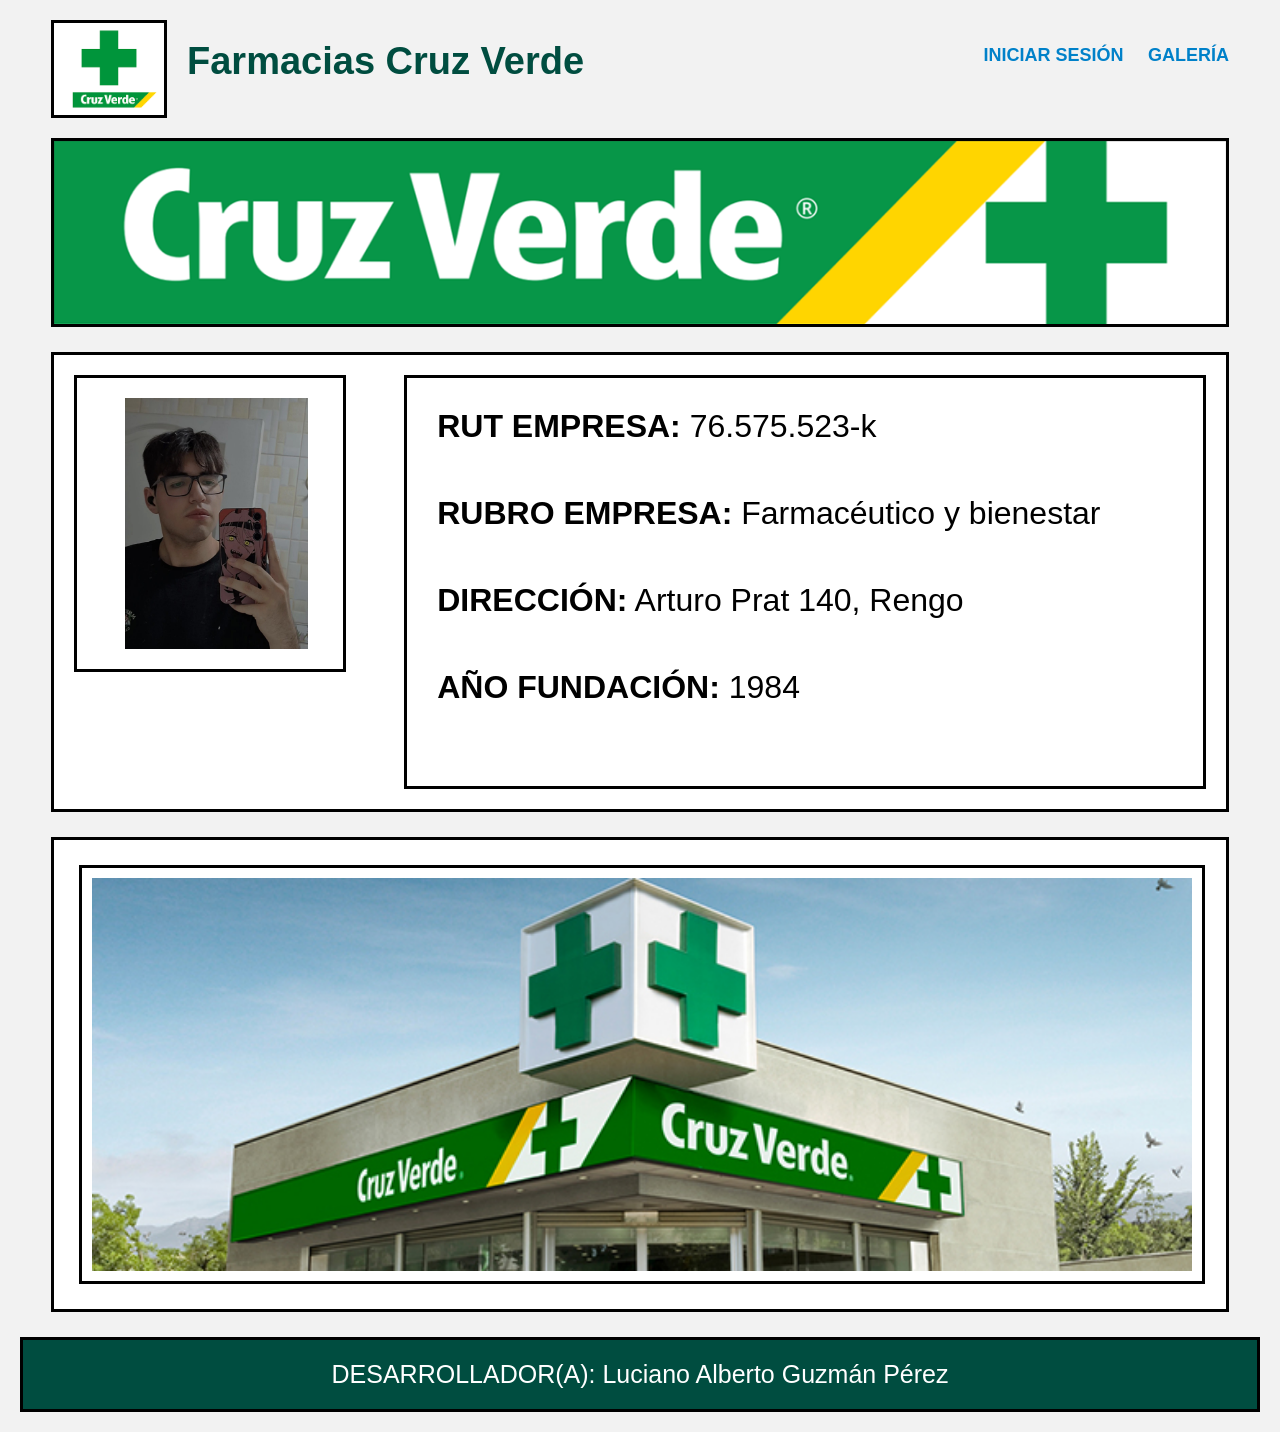
<file: index.html>
<!DOCTYPE html>
<html lang="es">
<head>
    <meta charset="UTF-8">
    <meta name="viewport" content="width=device-width, initial-scale=1.0">
    <title>Cruz Verde - Inicio</title>
    <link href="css/estilos.css" rel="stylesheet" type="text/css" />
</head>
<body>

    <header>
        <div class="bloque-marca">
            <div class="logo-recuadro">
                <img src="imagenes/Cruz-verde-logo.png" alt="Logo">
            </div>
            <div class="nombre-empresa">Farmacias Cruz Verde</div>
        </div>

        <nav>
            <ul>
                <li><a href="login.html">INICIAR SESIÓN</a></li>
                <li><a href="galeria.html">GALERÍA</a></li>
            </ul>
        </nav>
    </header>

    <main>
        <section class="banner-principal">
            <img src="imagenes/Cruz-Verde.png" alt="Banner">
        </section>

        <section class="seccion-info">
            <div class="caja-gerente">
                <img src="imagenes/Gerente.jpg" alt="Gerente">
            </div>
            <div class="caja-datos">
                <p><strong>RUT EMPRESA:</strong> 76.575.523-k</p>
                <p><strong>RUBRO EMPRESA:</strong> Farmacéutico y bienestar</p>
                <p><strong>DIRECCIÓN:</strong> Arturo Prat 140, Rengo</p>
                <p><strong>AÑO FUNDACIÓN:</strong> 1984</p>
            </div>
        </section>

        <section class="seccion-representativa">
            <div class="recuadro-externo">
                <div class="recuadro-interno">
                    <img src="imagenes/Imagen-frontis.jpg" alt="Sucursal">
                </div>
            </div>
        </section>
    </main>

    <footer>
        DESARROLLADOR(A): Luciano Alberto Guzmán Pérez
    </footer>

</body>
</html>
</file>
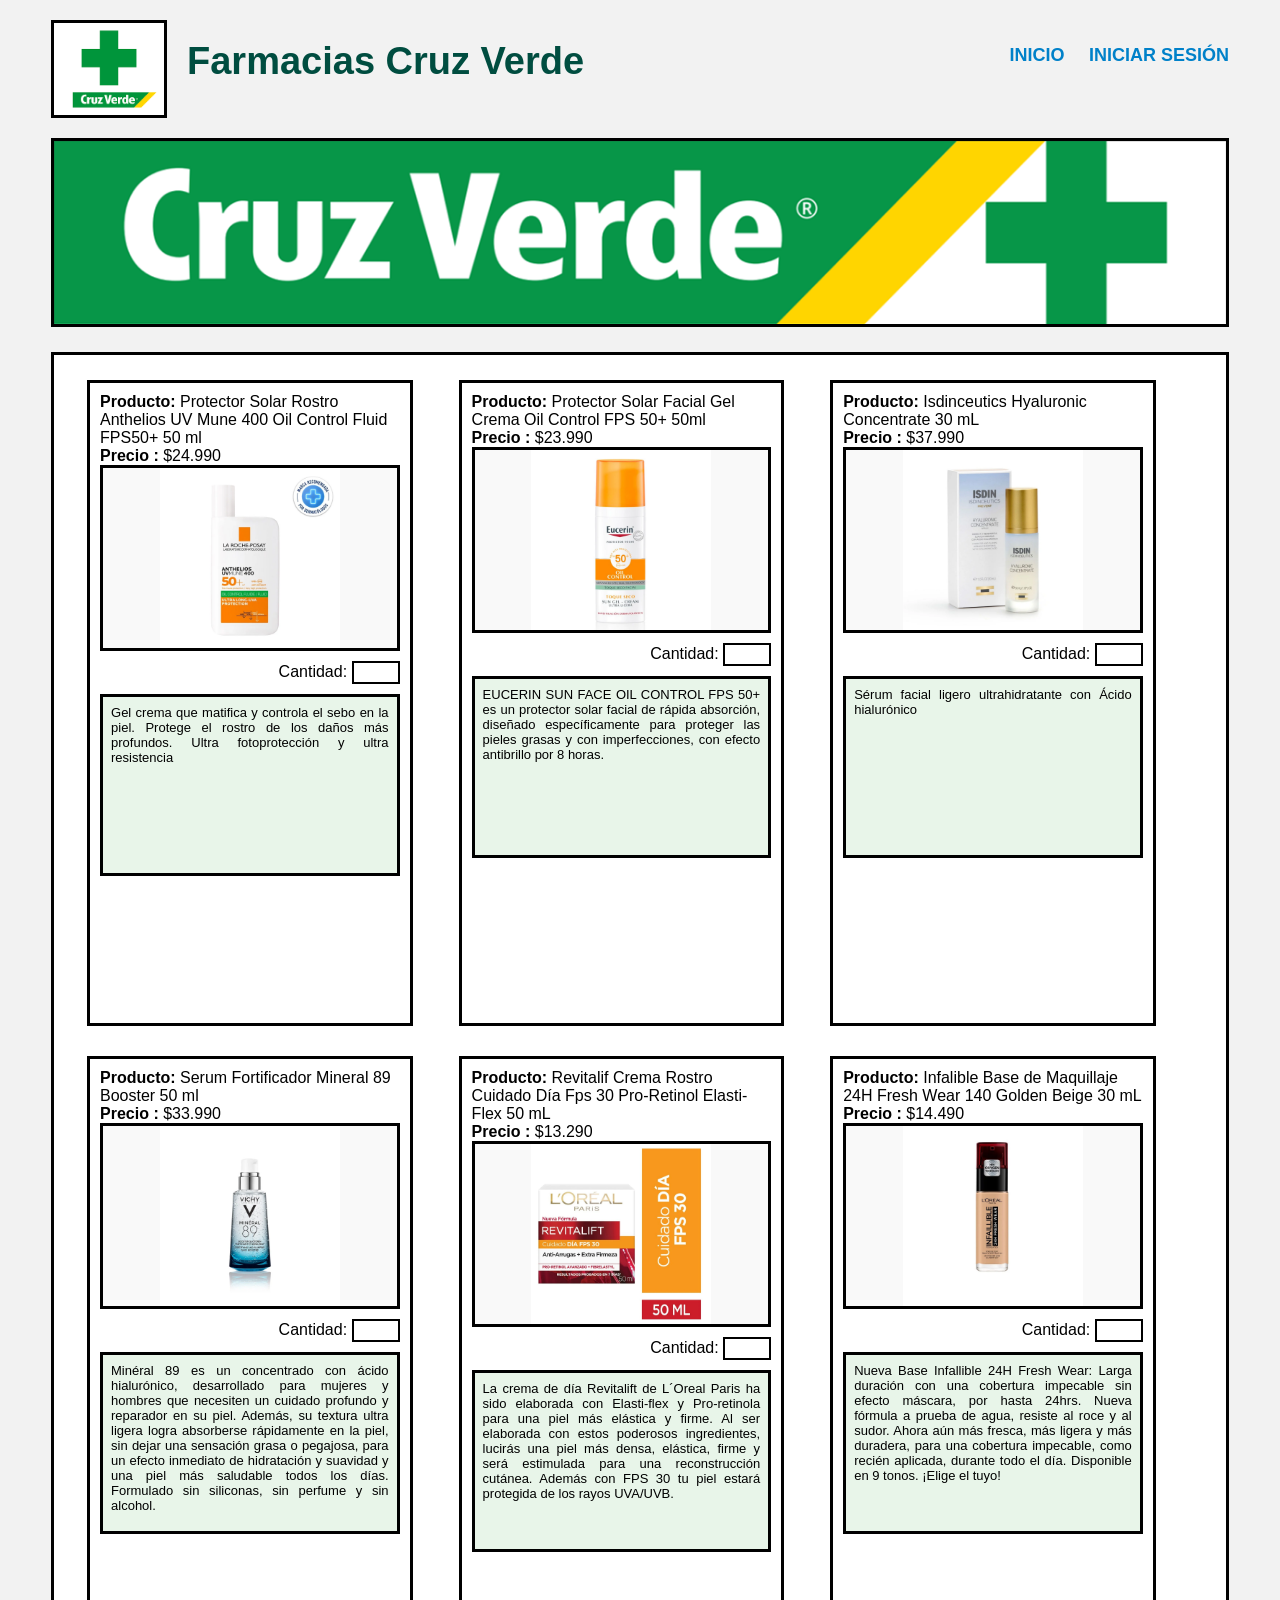
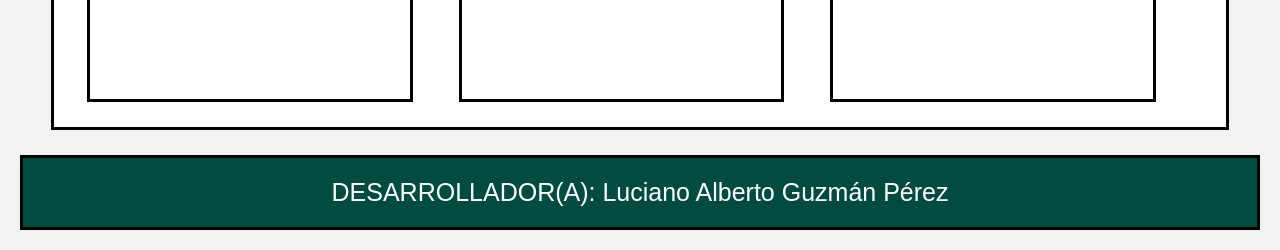
<file: galeria.html>
<!DOCTYPE html>
<html lang="es">
<head>
    <meta charset="UTF-8">
    <meta name="viewport" content="width=device-width, initial-scale=1.0">
    <title>Cruz Verde - Galería de Productos</title>
    <link href="css/estilos.css" rel="stylesheet" type="text/css" />
</head>
<body>

        <header>
        <div class="bloque-marca">
            <div class="logo-recuadro">
                <img src="imagenes/Cruz-verde-logo.png" alt="Logo">
            </div>
            <div class="nombre-empresa">Farmacias Cruz Verde</div>
        </div>

        <nav>
            <ul>
                <li><a href="index.html">INICIO</a></li>
                <li><a href="login.html">INICIAR SESIÓN</a></li>
            </ul>
        </nav>
    </header>

    <main>
        <section class="banner-principal">
            <img src="imagenes/Cruz-Verde.png" alt="Banner Galería">
        </section>

        <section class="seccion-galeria">
            
            <div class="caja-producto">
                <p><strong>Producto:</strong> Protector Solar Rostro Anthelios UV Mune 400 Oil Control Fluid FPS50+ 50 ml </p>
                <p><strong>Precio :</strong> $24.990 </p>
                <div class="recuadro-imagen-prod">
                    <img src="imagenes/Producto1.webp" alt="Imagen Producto 1">
                </div>
                <div class="bloque-cantidad">
                    <label>Cantidad:</label>
                    <input type="text" class="input-cantidad">
                </div>
                <div class="descripcion-caja">
                    Gel crema que matifica y controla el sebo en la piel. Protege el rostro de los daños más profundos. Ultra fotoprotección y ultra resistencia
                </div>
            </div>

            <div class="caja-producto">
                <p><strong>Producto:</strong> Protector Solar Facial Gel Crema Oil Control FPS 50+ 50ml </p>
                <p><strong>Precio :</strong> $23.990</p>
                <div class="recuadro-imagen-prod">
                    <img src="imagenes/Producto2.webp" alt="Imagen Producto 2">
                </div>
                <div class="bloque-cantidad">
                    <label>Cantidad:</label>
                    <input type="text" class="input-cantidad">
                </div>
                <div class="descripcion-caja">
                    EUCERIN SUN FACE OIL CONTROL FPS 50+ es un protector solar facial de rápida absorción, diseñado específicamente para proteger las pieles grasas y con imperfecciones, con efecto antibrillo por 8 horas.
                </div>
            </div>

            <div class="caja-producto">
                <p><strong>Producto:</strong> Isdinceutics Hyaluronic Concentrate 30 mL</p>
                <p><strong>Precio :</strong> $37.990</p>
                <div class="recuadro-imagen-prod">
                    <img src="imagenes/Producto3.webp" alt="Imagen Producto 3">
                </div>
                <div class="bloque-cantidad">
                    <label>Cantidad:</label>
                    <input type="text" class="input-cantidad">
                </div>
                <div class="descripcion-caja">
                    Sérum facial ligero ultrahidratante con Ácido hialurónico
                </div>
            </div>

            <div class="caja-producto">
                <p><strong>Producto:</strong> Serum Fortificador Mineral 89 Booster 50 ml</p>
                <p><strong>Precio :</strong> $33.990</p>
                <div class="recuadro-imagen-prod">
                    <img src="imagenes/Producto4.webp" alt="Imagen Producto 4">
                </div>
                <div class="bloque-cantidad">
                    <label>Cantidad:</label>
                    <input type="text" class="input-cantidad">
                </div>
                <div class="descripcion-caja">
                    Minéral 89 es un concentrado con ácido hialurónico, desarrollado para mujeres y hombres que necesiten un cuidado profundo y reparador en su piel. 
                    Además, su textura ultra ligera logra absorberse rápidamente en la piel, sin dejar una sensación grasa o pegajosa, para un efecto inmediato de hidratación y suavidad y una piel más saludable todos los días. Formulado sin siliconas, sin perfume y sin alcohol.
                </div>
            </div>

            <div class="caja-producto">
                <p><strong>Producto:</strong> Revitalif Crema Rostro Cuidado Día Fps 30 Pro-Retinol Elasti-Flex 50 mL</p>
                <p><strong>Precio :</strong> $13.290</p>
                <div class="recuadro-imagen-prod">
                    <img src="imagenes/Producto5.webp" alt="Imagen Producto 5">
                </div>
                <div class="bloque-cantidad">
                    <label>Cantidad:</label>
                    <input type="text" class="input-cantidad">
                </div>
                <div class="descripcion-caja">
                    La crema de día Revitalift de L´Oreal Paris ha sido elaborada con Elasti-flex y Pro-retinola para una piel más elástica y firme. Al ser elaborada con estos poderosos ingredientes, lucirás una piel más densa, elástica, firme y será estimulada para una reconstrucción cutánea. Además con FPS 30 tu piel estará protegida de los rayos UVA/UVB.
                </div>
            </div>

            <div class="caja-producto">
                <p><strong>Producto:</strong> Infalible Base de Maquillaje 24H Fresh Wear 140 Golden Beige 30 mL</p>
                <p><strong>Precio :</strong> $14.490</p>
                <div class="recuadro-imagen-prod">
                    <img src="imagenes/Producto6.webp" alt="Imagen Producto 6">
                </div>
                <div class="bloque-cantidad">
                    <label>Cantidad:</label>
                    <input type="text" class="input-cantidad">
                </div>
                <div class="descripcion-caja">
                    Nueva Base Infallible 24H Fresh Wear: Larga duración con una cobertura impecable sin efecto máscara, por hasta 24hrs. Nueva fórmula a prueba de agua, resiste al roce y al sudor. Ahora aún más fresca, más ligera y más duradera, para una cobertura impecable, como recién aplicada, durante todo el día. Disponible en 9 tonos. ¡Elige el tuyo!
                </div>
            </div>

        </section>
    </main>

    <footer>
        DESARROLLADOR(A): Luciano Alberto Guzmán Pérez 
    </footer>

</body>
</html>
</file>
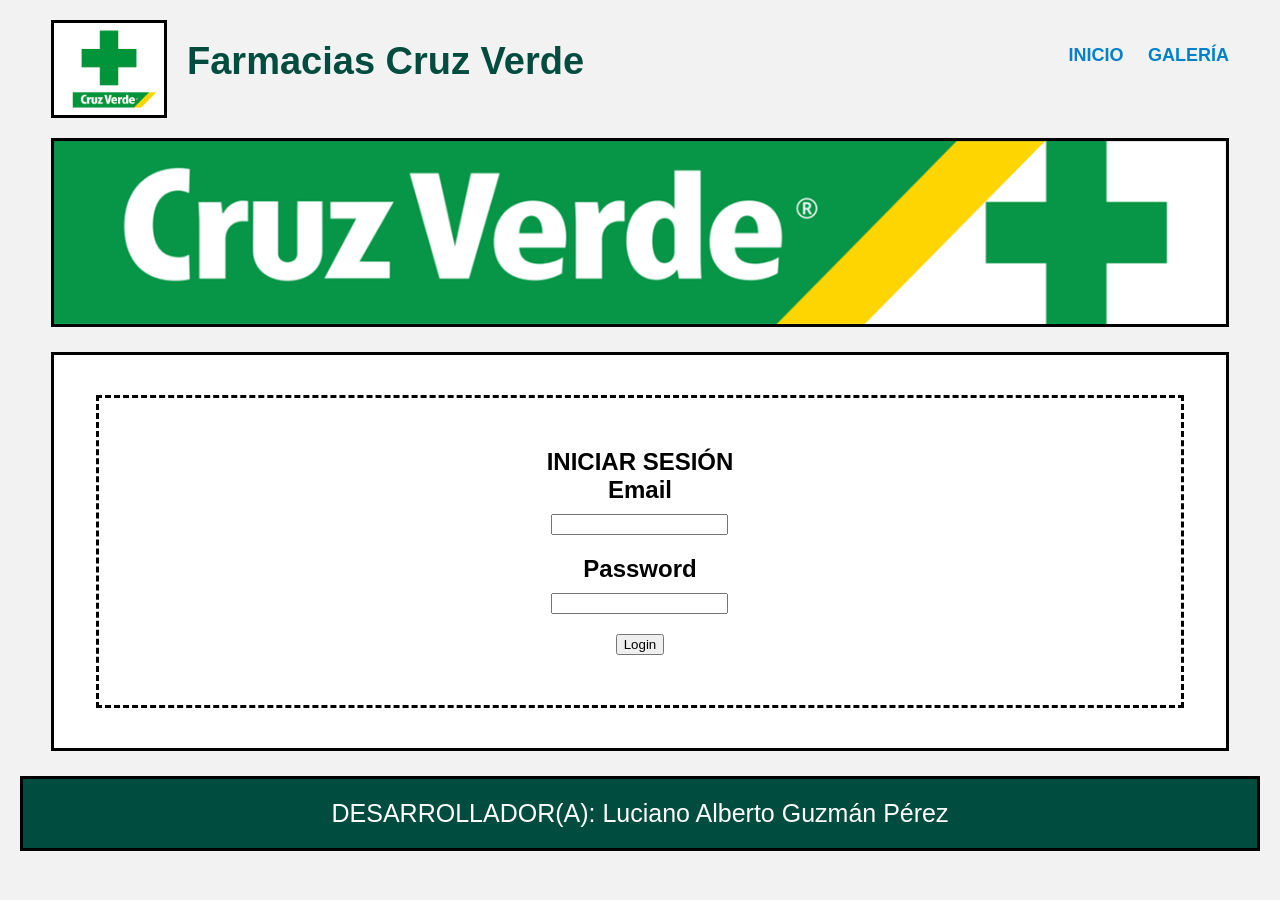
<file: login.html>
<!DOCTYPE html>
<html lang="es">
<head>
    <meta charset="UTF-8">
    <meta name="viewport" content="width=device-width, initial-scale=1.0">
    <title>Cruz Verde - Iniciar Sesión</title>
    <link href="css/estilos.css" rel="stylesheet" type="text/css" />
</head>
<body>

    
    <header>
        <div class="bloque-marca">
            <div class="logo-recuadro">
                <img src="imagenes/Cruz-verde-logo.png" alt="Logo">
            </div>
            <div class="nombre-empresa">Farmacias Cruz Verde</div>
        </div>

        <nav>
            <ul>
                <li><a href="index.html">INICIO</a></li>
                <li><a href="galeria.html">GALERÍA</a></li>
            </ul>
        </nav>
    </header>

    <main>
        <section class="banner-principal">
            <img src="imagenes/Cruz-Verde.png" alt="Banner">
        </section>

        <section class="seccion-login">
            <div class="caja-login-externa">
                <div class="caja-login-interna">
                    <h1>INICIAR SESIÓN</h1>
                    
                    <form action="#">
                        <div class="campo">
                            <label for="email">Email</label>
                            <input type="email" id="email" name="semail" required>
                        </div>

                        <div class="campo">
                            <label for="password">Password</label>
                            <input type="password" id="password" name="password" required>
                        </div>

                        <div class="contenedor-boton">
                            <button type="submit" class="btn-login">Login</button>
                        </div>
                    </form>
                </div>
            </div>
        </section>
    </main>

    <footer>
        DESARROLLADOR(A): Luciano Alberto Guzmán Pérez 
    </footer>

</body>
</html>
</file>
<file: css/estilos.css>
html, body, header, nav, main, article, section, div, h1, h2, h3, ul, li, a, p {
    margin: 0;
    padding: 0;
    font-family: Calibri, Arial, Helvetica, sans-serif;
}

body {
    background-color: #f2f2f2;
    padding: 20px;
}

header {
    width: 95%;
    margin: 0 auto 20px auto;
    overflow: hidden; 
}

.bloque-marca {
    float: left;
    width: 50%  ;
}

.logo-recuadro {
    float: left;
    border: 3px solid black;
    width: 100px;
    padding: 5px;
    background-color: white;
}

.logo-recuadro img {
    width: 100%;
    display: block;
}

.nombre-empresa {
    float: left;
    padding-left: 20px;
    padding-top: 20px; 
    font-size: 38px;
    font-weight: bold;
    color: #004d40;
}

nav {
    float: right;
    padding-top: 25px;
}

nav ul li {
    display: inline;
}

nav ul li a {
    text-decoration: none;
    color: #0081c9;
    font-weight: bold;
    padding-left: 20px;
    font-size: 18px;
}


main {
    width: 95%;
    margin: 0 auto;
    clear: both;
}

section, article {
    clear: both;
    margin-bottom: 25px;
}

.banner-principal {
    border: 3px solid black;
    text-align: center;
    background-color: white;
}

.banner-principal img {
    width: 100%;
    display: block;
}


.seccion-info {
    border: 3px solid black;
    padding: 20px;
    overflow: hidden; 
    background-color: white;
}

.caja-gerente {
    float: left;
    width: 20%; 
    border: 3px solid black;
    padding: 20px;  
    text-align: center;
}

.caja-gerente img {
    width: 81%;
    padding-left: 28px;
    display: block;
}

.caja-datos {
    float: right;
    width: 65%; 
    border: 3px solid black;
    padding: 30px;
}

.caja-datos p {
    font-size: 32px;
    margin-bottom: 50px;
    text-align: justify;
}

.seccion-representativa {
    clear: both; 
    border: 3px solid black;
    padding: 25px;
    text-align: center;
    background-color: white;
}

.recuadro-interno {
    border: 3px solid black;
    padding: 10px;
    display: block; 
    width: 98%; 
    margin: 0 auto;
}

.recuadro-interno img {
    width: 100%; 
    height: auto; 
    display: block;
}

.seccion-login {
    border: 3px solid black;
    padding: 40px;
    text-align: center;
    background-color: white;
}

.caja-login-interna {
    border: 3px dashed black;
    padding: 50px; 
    display: inline-block;
    width: 90%; 
}

.campo {
    margin-bottom: 20px;
    text-align: center; 
}

.campo label {
    display: block; 
    font-size: 24px;
    font-weight: bold;
    margin-bottom: 10px;
    text-align: center;
}

.controles {
    width: 60%; 
    height: 45px;
    font-size: 18px;
    border: 2px solid black;
    padding: 0 10px;
}

.boton {
    width: 150px;
    height: 50px;
    background-color: #000000;
    color: #ffffff;
    font-size: 20px;
    font-weight: bold;
    border-radius: 15px;
    cursor: pointer;
}

.seccion-galeria {
    clear: both;
    border: 3px solid black;
    padding: 10px;
    overflow: hidden; 
    background-color: white;
}

.caja-producto {
    float: left;
    width: 26%; 
    margin-left: 2%;
    margin-right: 2%;
    margin-top: 15px;
    margin-bottom: 15px;
    border: 3px solid black;
    padding: 10px;
    height: 620px; 
}

.recuadro-imagen-prod { 
    border: 3px solid black;
    height: 180px;
    margin-bottom: 10px;
    text-align: center;
    background-color: #f9f9f9;
}

.recuadro-imagen-prod img {
    max-height: 100%;
    max-width: 100%;
    display: inline-block;
}

.bloque-cantidad {
    text-align: right;
    margin-bottom: 10px;
}

.input-cantidad {
    width: 40px;
    border: 2px solid black;
    padding: 2px;
}

.descripcion-caja {
    background-color: #e8f5e9;
    border: 3px solid black;
    padding: 8px;
    font-size: 13px;
    height: 160px;
    overflow-y: auto;
    text-align: justify;
}


footer {
    clear: both;
    border: 3px solid black;
    background-color: #004d40;
    color: white;
    text-align: center;
    padding: 20px;
    font-size: 25px;
}


@media screen and (max-width: 800px) {
    .bloque-marca, nav, .caja-gerente, .caja-datos, .caja-producto, .caja-login-interna, .controles {
        float: none;
        width: 100%;
        margin: 10px 0;
    }
}
</file>
